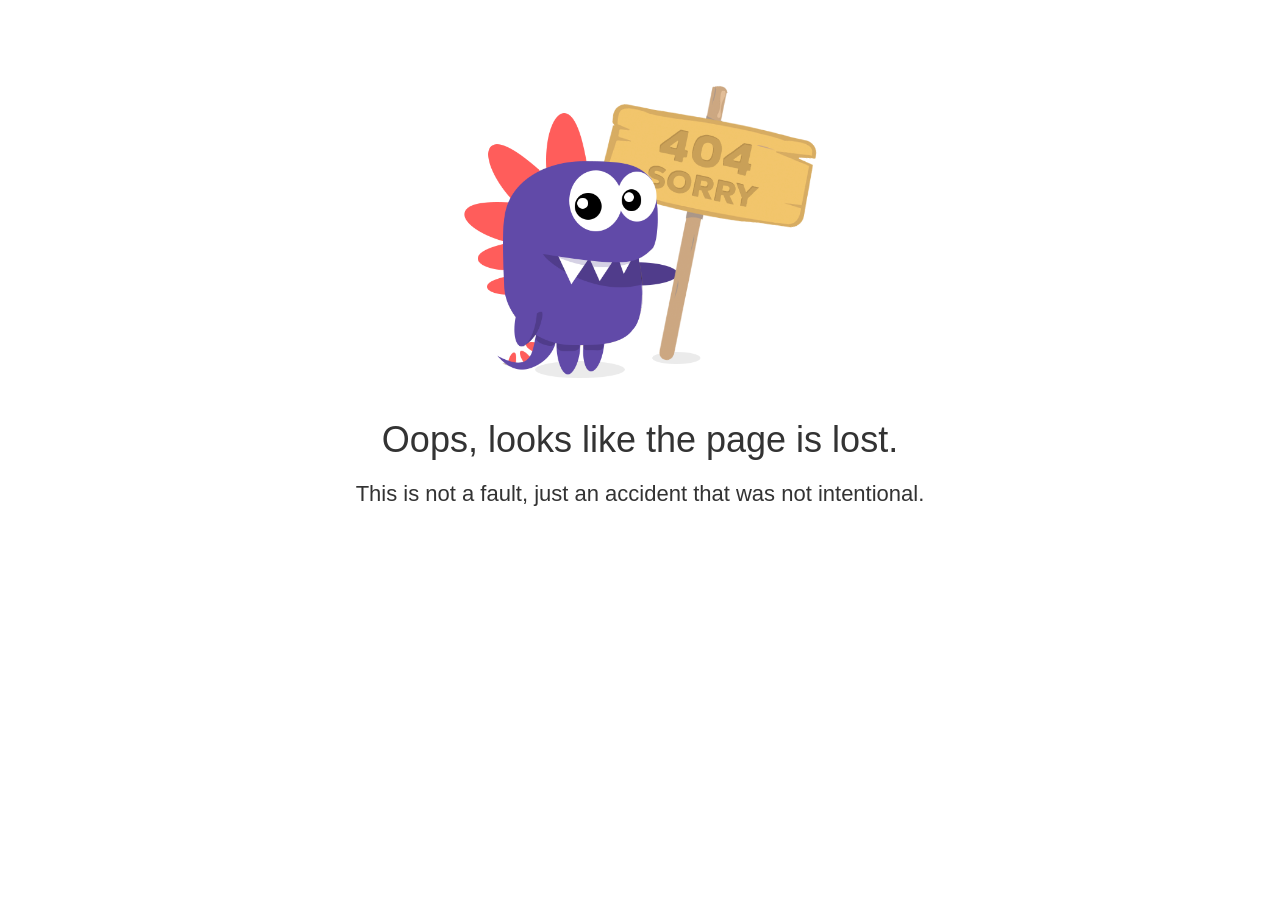
<file: css2-5.html>
<!DOCTYPE html><html lang="en-us" prefix="content: http://purl.org/rss/1.0/modules/content/ dc: http://purl.org/dc/terms/ foaf: http://xmlns.com/foaf/0.1/ og: http://ogp.me/ns# rdfs: http://www.w3.org/2000/01/rdf-schema# sioc: http://rdfs.org/sioc/ns# sioct: http://rdfs.org/sioc/types# skos: http://www.w3.org/2004/02/skos/core# xsd: http://www.w3.org/2001/XMLSchema#"><head>
    <meta http-equiv="Content-Type" content="text/html; charset=UTF-8">
    <style type="text/css">
        @charset "UTF-8";
        [ng\:cloak],
        [ng-cloak],
        [data-ng-cloak],
        [x-ng-cloak],
        .ng-cloak,
        .x-ng-cloak,
        .ng-hide:not(.ng-hide-animate) {
            display: none !important;
        }

        ng\:form {
            display: block;
        }

        .ng-animate-shim {
            visibility: hidden;
        }

        .ng-anchor {
            position: absolute;
        }
    </style>
    <meta http-equiv="X-UA-Compatible" content="IE=edge">
    <meta name="viewport" content="width=device-width, initial-scale=1">
    <title>Oops, something lost</title>
    <meta name="description" content="Oops, looks like the page is lost. Start your website on the cheap.">
    <link media="all" rel="stylesheet" href="css/style.css">
    <link rel="stylesheet" href="css/bootstrap.min_1.css">
    <link href="https://fonts.googleapis.com/css?family=Open+Sans:300,300i,400,400i,600,600i,700,700i,800,800i" rel="stylesheet">
    
</head>

<body>

    <div class="error" id="error">
            <div class="container">
                <div class="content centered"><img style="width:500px;" src="images/something-lost.png">
                    <h1>Oops, looks like the page is lost.</h1>
                    <p style="font-size:22px;" class="sub-header text-block-narrow">This is not a fault, just an accident that was not intentional.</p>
                </div>
        </div>



</div></body></html>
</file>
<file: css/style.css>
html {
    width: 100%;
    overflow-x: hidden;
    height: 100%
}

body {
    font-family: 'Open Sans', sans-serif;
    color: #333;
    height: 100%;
}


.content {
    padding: 65px 0 65px 0;
    position: relative;
}

.introduction {
    margin-bottom: 45px;
}

p {
    margin: 0 0 20px;
    font-size: 18px;
    line-height: 28px;
    font-weight: 300;
}

p.large {
    font-size: 20px;
    line-height: 30px;
    font-weight: 300;
    margin-bottom: 55px;
}

span.underline {
    text-decoration: underline;
}

a {
    cursor: pointer;
    -webkit-transition: all .3s ease-in-out;
    -moz-transition: all .3s ease-in-out;
    -ms-transition: all .3s ease-in-out;
    -o-transition: all .3s ease-in-out;
    transition: all .3s ease-in-out;
}

b {
    font-weight: 700;
}

img {
    max-width: 100%;
}

.h1,
.h2,
.h3,
.h4,
.h5,
.h6,
h1,
h2,
h3,
h4,
h5,
h6 {
    font-family: inherit;
    font-weight: 400!important;
    line-height: 1.1;
    color: inherit;
}

h1 {
    font-size: 48px;
}

h2 {
    text-align: center;
    margin-bottom: 35px;
    font-size: 36px;
}

h2.section-title {
    line-height: 42px;
    max-width: 800px;
    margin: 0 auto;
    margin-bottom: 35px;
}

h3 {
    margin-bottom: 25px;
    margin-top: 35px;
    font-weight:300;
}

h4 {
    font-size: 22px;
    font-weight: 600;
    margin-bottom: 18px;
}

h5 {
    text-transform: uppercase;
    font-weight: 600;
    font-size: 18px;
}

.clear {
    clear: both;
}

.cta_btn {
    margin: 35px 0;
}

.cta_btn a {
    cursor: pointer;
    text-decoration: none;
    font-size: 24px;
    background: #ff4546;
    padding: 15px 35px;
    color: #fff;
    border-radius: 5px;
    font-weight: 400;
    display: inline-block;
}

.cta_btn a:hover,
.cta_btn a:focus,
.cta_btn a:active{
    background: #ff5f5f;
    text-decoration:none;
    color:#fff;
}

@media(max-width:998px){
    .cta_btn a {
        cursor: pointer;
        text-decoration: none;
        font-size: 22px;
        background: #ff4546;
        padding: 15px 15px;
        color: #fff;
        border-radius: 5px;
        font-weight: 400;
        display: inline-block;
    }
}

tbody tr td {
    padding: 10px 0
}

.text-block-narrow {
    max-width: 800px;
    margin: 0 auto;
    text-align: center;
    margin-top: 20px;
    margin-bottom: 10px
}

.centered,
p.large.centered {
    text-align: center;
}

.text-block ul,
.text-block-narrow ul {
    list-style-type: none;
}

.text-block ul li,
.text-block-narrow ul li {
    margin: 0 0 18px;
    font-size: 18px;
    line-height: 26px;
    font-weight: 300;
    text-align: left;
}

.text-block ul li::before,
.text-block-narrow ul li::before {
    content: "\f00c";
    font-family: Fontawesome;
    font-weight: 400;
    font-size: 20px;
    margin-left: -35px;
    padding-right: 10px;
    opacity: .85;
    text-rendering: optimizeLegibility;
    -webkit-font-smoothing: antialiased;
    -moz-osx-font-smoothing: grayscale;
    -webkit-text-stroke: 2px #fff;
}


.section-grey .text-block ul li::before,
.section-grey .text-block-narrow ul li::before {
    -webkit-text-stroke: 2px #f7f7f7;
}

.section-purple .text-block ul li::before,
.section-purple .text-block-narrow ul li::before {
    -webkit-text-stroke: 2px #6747c7;
}

.section-grey{
    background:#f7f7f7;
    }

@media (min-width: 768px) {
    .error{
        padding-bottom:150px;
    }
    .footer.static {
        position:fixed!important;
        bottom:0!important;
    }
}

@media (max-width: 768px) {
    .footer.static .cta_btn {
        left: auto !important;
        top: auto !important;
        transform: inherit !important;
        margin: 0;
    }
}


.footer.static {
    background-color: #6747c7;
    overflow: hidden;
    padding: 0;
    text-align: left;
    z-index: 6;
    width:100%;
    height:150px;
    bottom: 0;
    position: relative;
}

.arrow__bg {
    background-color: #5435b0;
    min-height: 100%;
    position: absolute;
    left: 0;
    width: 57%;
}
.arrow__bg::after {
    border-bottom: 75px solid transparent;
    border-left: 50px solid #5435b0;
    border-top: 75px solid transparent;
    bottom: 0;
    content: " ";
    display: block;
    height: 150px;
    position: absolute;
    top: 0;
    width: 0;
    right: -49px;
}

@media (max-width: 768px) {
    .footer.static {
        height:auto;
    }
    .arrow__bg {
       display:none;
    }
}

.footer.static .content {
    text-align: left;
    color: #fff;
    padding: 15px 0 15px 0;
    position: relative;
}

.footer.static h2{
    text-align:left;
    margin-bottom:20px;
}

.footer.static .content ul{
    padding:0;
}

.footer.static .content ul li{
    display:inline-block;
    font-size:16px;
    list-style-type:none;
    color: #fff;
    font-weight: 300;
    padding: 5px 28px 5px 0;
    vertical-align: middle;
}

.footer.static .cta_btn{
    left: auto;
    top: 50%;
    -webkit-transform: translateY(50%);
    transform: translateY(50%);
    margin:0;
}
</file>
